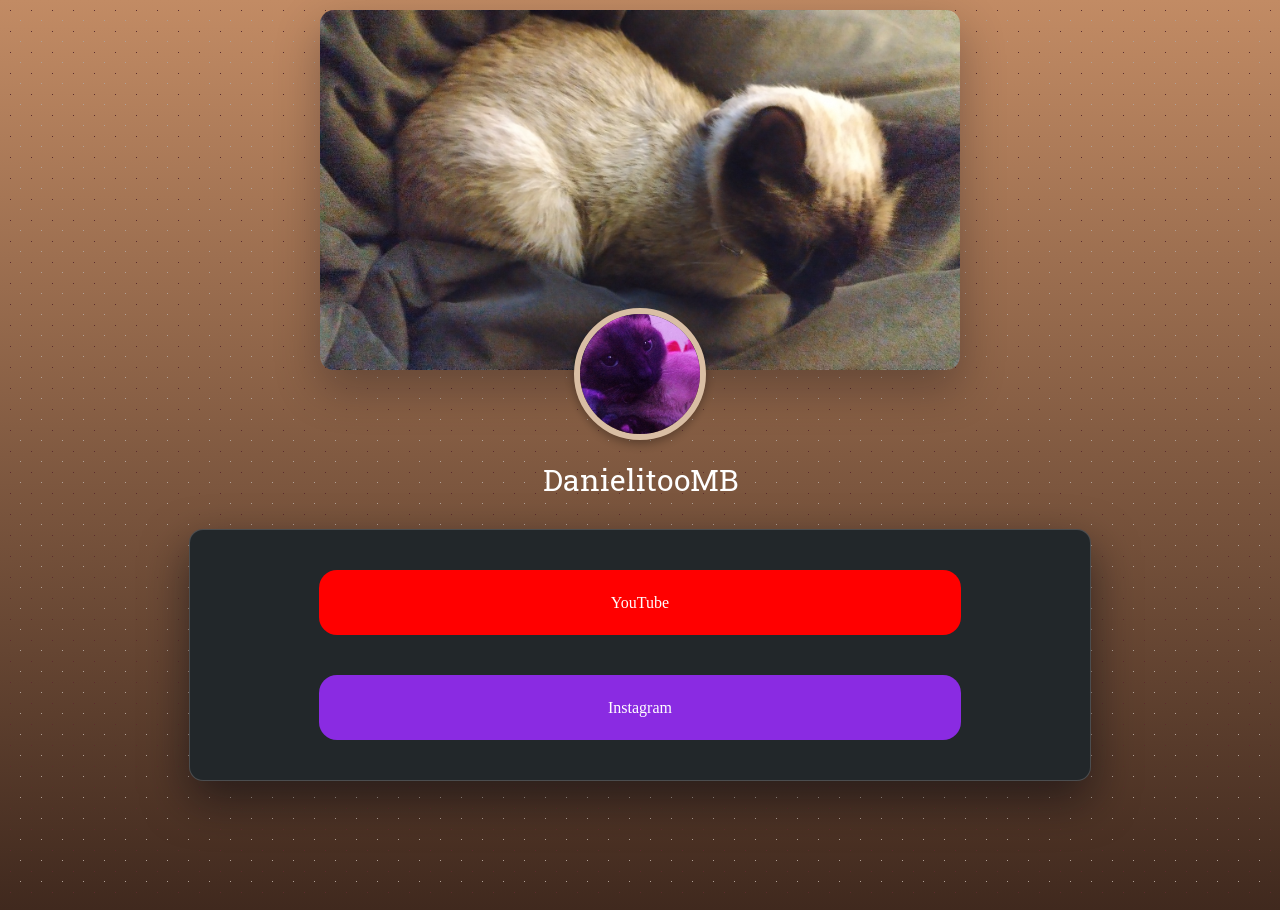
<file: index.html>
<!DOCTYPE html>
<html lang="en">
<head>
    <meta charset="UTF-8">
    <meta name="viewport" content="width=device-width, initial-scale=1.0">
    <title>DanielitooMB | Links</title>
    <link href="https://fonts.googleapis.com/css2?family=Roboto+Slab:wght@100..900&display=swap" rel="stylesheet">
    <link rel="stylesheet" href="css/styles.css">
</head>
<body>
  <div class="back"></div>
  <div class="profile-container">
    <img src="imag/banner.jpg" class="banner-img">
    <div class="icon-circle">
      <img src="imag/profile.jpg" class="icon-circle-img">
    </div>
  </div>
    <p class="name">DanielitooMB</p>
  <div class="social-media-container">
    <nav class="links" aria-label="Links principales">
        <a class="link-card youtube" href="https://youtube.com/@DanielitooMB"
        aria-label="YouTube" target="_blank">YouTube</a>
        <a class="link-card instagram" href="https://instagram.com/DanielitooMB"
        aria-label="Instagram" target="_blank">Instagram</a>
    </nav>

  </div>

</body>
</html>
</file>
<file: css/styles.css>
body {
  background: linear-gradient(rgba(194, 139, 100), rgb(64, 41, 30));
  min-height: 100vh;
  margin: 0;
  padding: 0;
}

.back {
  height: 100vh;
  width: 100%;
  top: 0;
  position: fixed;
  opacity: 1;
  z-index: -1;
  background-image:  radial-gradient(#5c2d2d 0.5px, transparent 0.5px), radial-gradient(#b1a095 0.5px, #ffffff00 0.5px);
  background-size: 21px 21px;
  background-position: 0 0,10px 10px;
}

/*contenedor. Padre de .icon.circle*/
.profile-container {
  width: min(640px, 92vw);
  margin: 0 auto;
  /*Ser el punto de referencia para el hijo*/
  position: relative;
  /*Agrega espacio vacío abajo del contenedor*/
  padding-bottom: 60px;
}

/*Imagen banner-img dentro del contenedor .profile-container*/
.profile-container > .banner-img {
  width: 100%;
  height: auto;
  /*Elimina el espacio de abajo*/
  display: block;
  border-radius: 14px;
  margin-top: 10px;
  box-shadow: 0 18px 45px rgba(5, 8, 15, 0.30);
}

/*hijo de .profile-container*/
.icon-circle {
  position: absolute;
  bottom: -10px;
  left: 50%;
  transform: translateX(-50%);
}

/*Imagen de perfil dentro del contenedor icon-circle*/
.icon-circle-img {
  width: 120px;
  height: 120px;
  border-radius: 50%;
  border: 6px solid rgba(217, 190, 164);
  /*Llenar todo el contenedor sin recortes*/
  object-fit: cover;
  display: block;
  box-shadow: 0px 4px 10px rgba(0, 0, 0, 0.3);
}

/*Modifica la Imagen de foto de perfil cuando llegue a 600px o menos para hacerlo más pequeña*/
@media (max-width: 600px) {
  .icon-circle-img {
    width: 95px;
    height: 95px;
    margin-top: 50px;
  }
}

.social-media-container {
  background-color: rgba(34, 39, 42);
  width: min(900px, 92vw);
  margin: 100px auto auto;
  display: flex;
  height: min(250px, 92vw);
  border-radius: 14px;
  position: relative;
  border: 1px solid rgba(181, 175, 175, 0.283);
  bottom: 70px;
  box-shadow: 0 18px 45px rgba(5, 8, 15, 0.55);
}

.name{
  font-family: "Roboto Slab", serif;
  color: white;
  font-size: 30px;
  text-align: center;
}

.links {
  width: 100%;
  display: flex;
  flex-direction: column;
  align-items: center; 
  padding: 20px;
}

.link-card {
  width: 70%;
  height: 30%;
  display: flex;
  position: relative;
  text-decoration: none;
  color: rgb(255, 255, 255);
  justify-content: center;
  align-items: center;
  padding: 20px;
  margin: 20px;
  border-radius: 18px;
}

.youtube {
  background-color: #ff0000;
}

.instagram {
  background-color: blueviolet;
}
</file>
